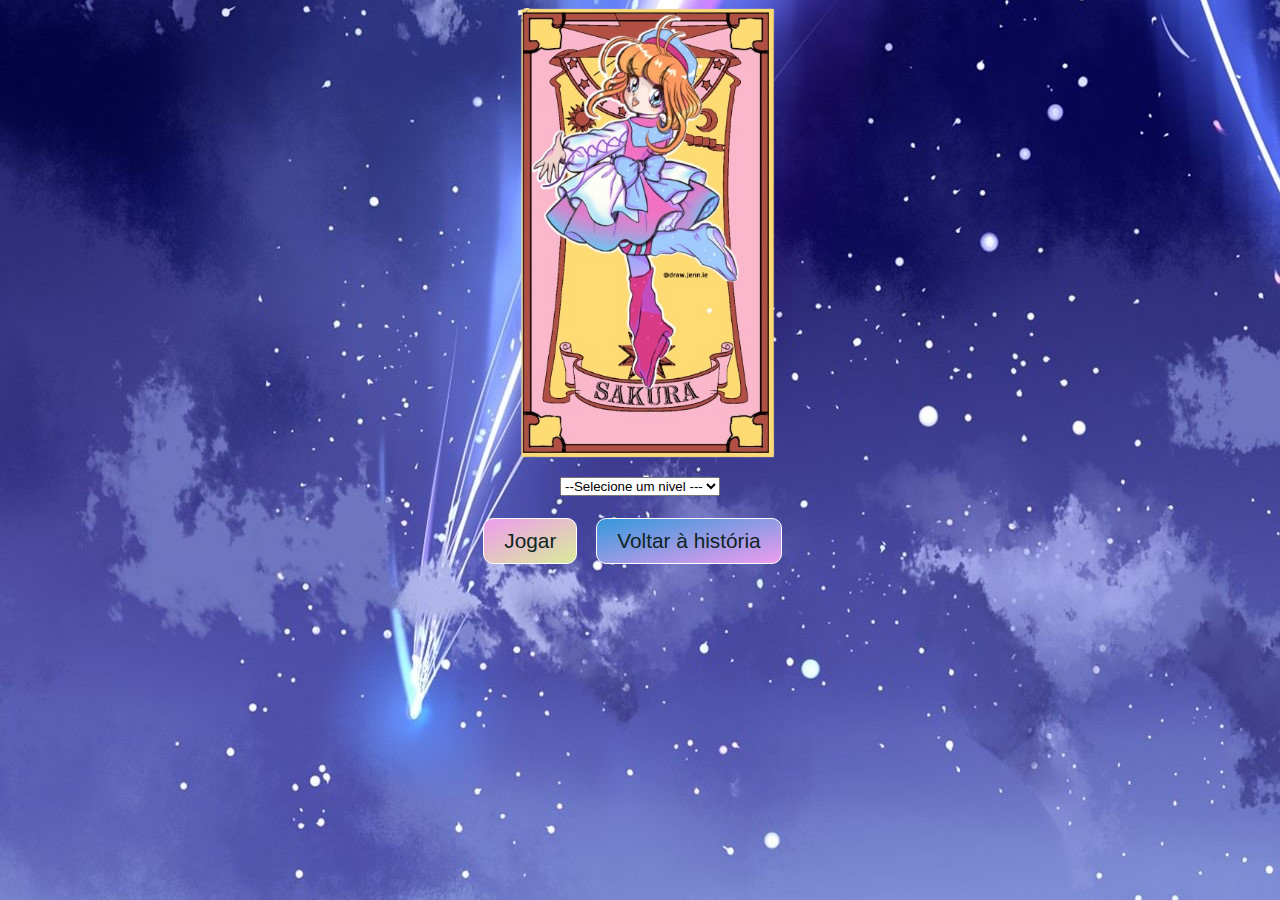
<file: cardcaptor/index.html>
<!DOCTYPE html>
<html lang="pt-br">

<head>
    <meta charset="UTF-8">
    <meta name="viewport" content="width=device-width, initial-scale=1.0">
    <title>Card Captor</title>
    <link rel="stylesheet" href="estilo.css">   
   
    <script>
        function iniciaJogo() {
            if (document.getElementById('nivel').value == "") {
                alert("Selecione um Nivel")
                return false
            } else {
                nivel = document.getElementById('nivel').value
                window.location.href = "app.html?" + nivel
            }
        }
    </script>
</head>

<body >

    <div id="container">
        <div id="corpo">
            <img src="imagens/card.png" alt="img" height="450px">
            <br>

            <select id="nivel" name="nivel" id="nivel">
                <option value="" selected>--Selecione um nivel ---</option>
                <option value="normal">Normal</option>
                <option value="medio">Medio</option>
                <option value="dificil">Dificil</option>
            </select>
            <br>
            <input type="button" onclick="iniciaJogo()" class="btn_jogo" value="Jogar">
            <a href="/index.html"> <button class="btn_jogoo">Voltar à história</button></a>

        </div>
    </div>
</body>

</html>
</file>
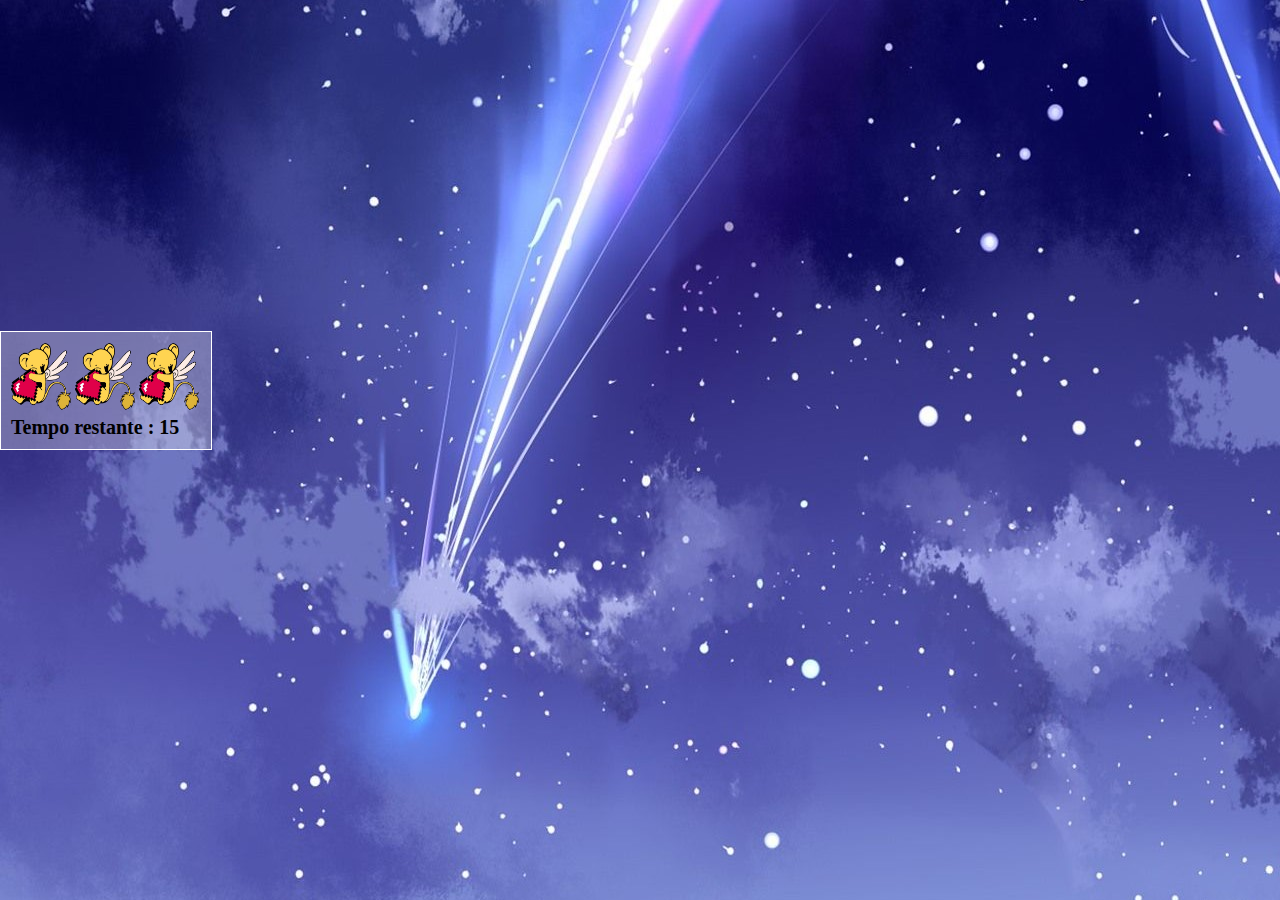
<file: cardcaptor/app.html>
<!DOCTYPE html>
<html lang="pt-br">

<head>
    <meta charset="UTF-8">
    <meta name="viewport" content="width=device-width, initial-scale=1.0">
    <title>Captor Card</title>
    <link rel="stylesheet" href="estilo.css">
    <script src="jogo.js"></script>
</head>

<body onresize="ajustatamanhopalcojogo()" onclick="iniciarMusica()">
    <div class="painel">
        <div class="vidas">
            <img id="v1" src="imagens/coracao_cheio.png" height="70px" width="60px">
            <img id="v2" src="imagens/coracao_cheio.png" height="70px" width="60px">
            <img id="v3" src="imagens/coracao_cheio.png" height="70px" width="60px">
        </div>
        <div class="cronometro"> Tempo restante : <span id="cronometro"></span></div>
    </div>

    <audio id="background-music" preload="auto" loop>
        <source src="audio4.mp4" type="audio/mp4">
      </audio>

    <script>
        function iniciarMusica() {
            var audio = document.getElementById('background-music');
            audio.play();
            // Remover o evento de clique após a reprodução iniciar
            document.body.removeEventListener('click', iniciarMusica);
        }

        // Adicionar um ouvinte de clique para iniciar a música
        document.body.addEventListener('click', iniciarMusica);

        // Restante do seu código...
        document.getElementById('cronometro').innerHTML = tempo
        var criacard = setInterval(function () {
            posicaoRandomica()
        }, intervalocriacard)
    </script>

</body>

</html>
</file>
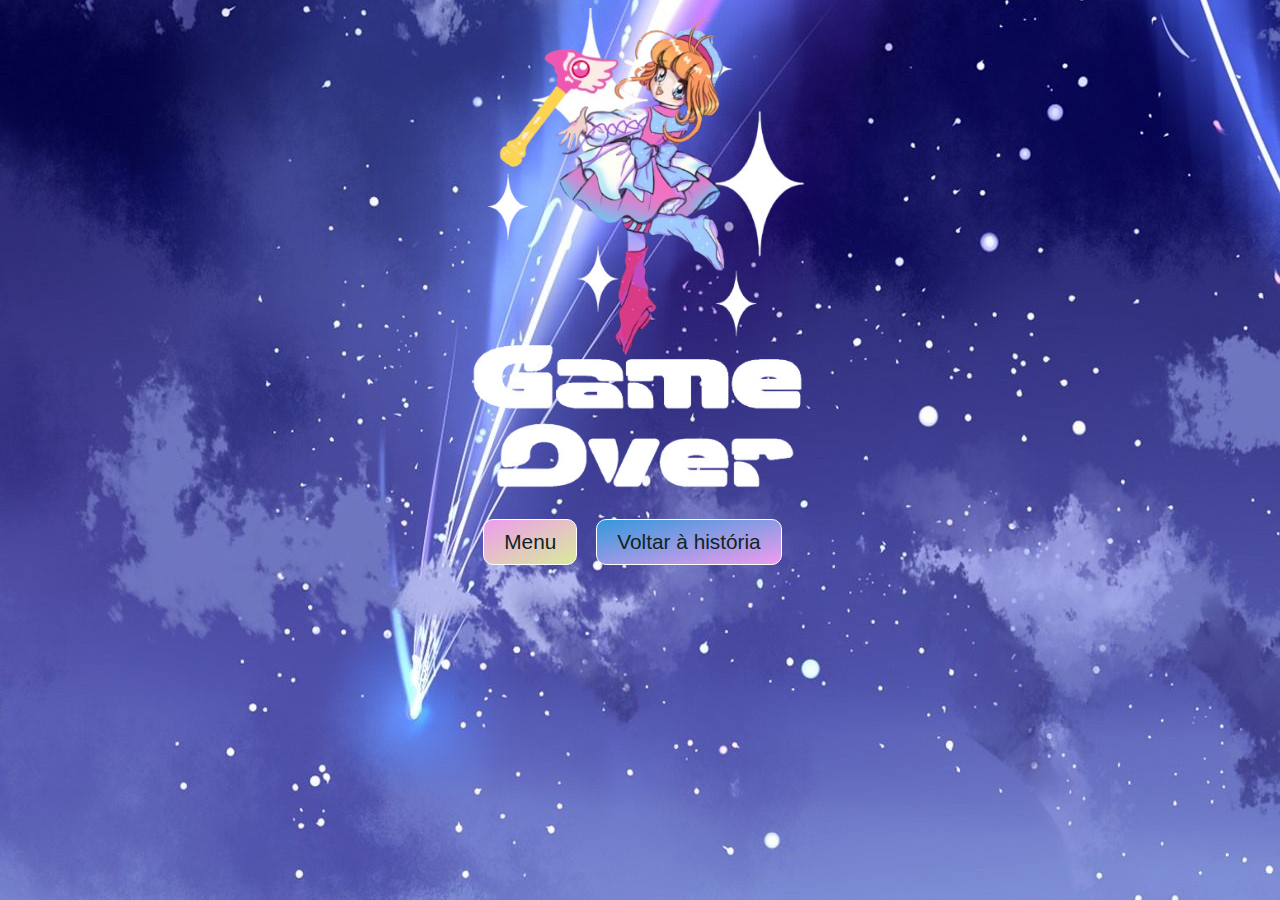
<file: cardcaptor/gameOver.html>
<!DOCTYPE html>
<html lang="pt-br">

<head>
    <meta charset="UTF-8">
    <title>Game Over</title>
    <link rel="stylesheet" href="estilo.css">
</head>

<body onresize="ajustatamanhopalcojogo()">

    <div id="container">
        <div id="corpo">
            <img src="imagens/game_over.png" height="500px"> <br>
           <a href="index.html"> <button class="btn_jogo">Menu</button></a>
           <a href="/index.html"> <button class="btn_jogoo">Voltar à história</button></a>
        </div>
    </div>
</body>

</html>
</file>
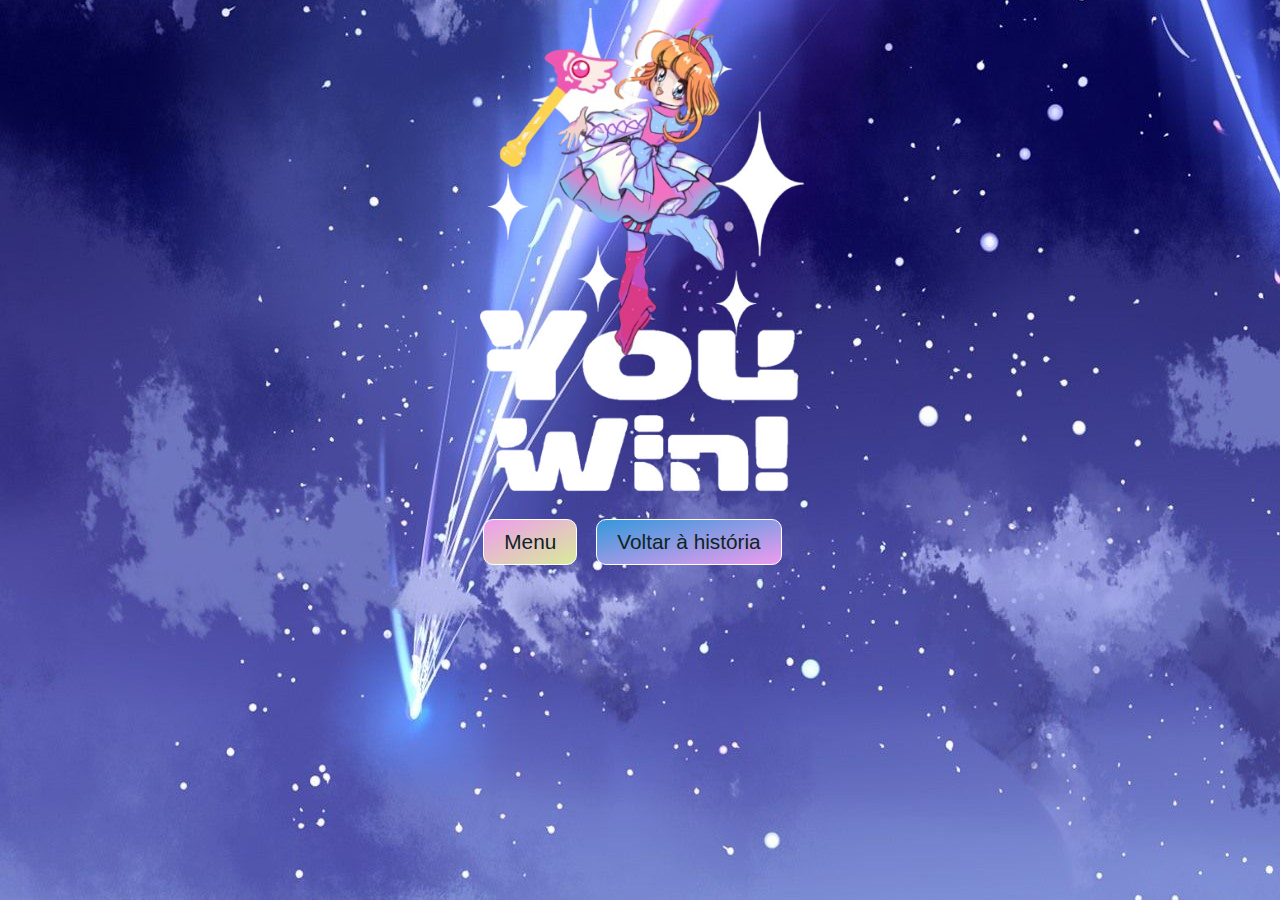
<file: cardcaptor/vitoria.html>
<!DOCTYPE html>
<html lang="pt-br">
<head>
    <meta charset="UTF-8">
    <meta name="viewport" content="width=device-width, initial-scale=1.0">
    <title>Game Over</title>
    <link rel="stylesheet" href="estilo.css">
    
</head>

<body onresize="ajustatamanhopalcojogo()">

    <div id="container">
        <div id="corpo">
            <img src="imagens/vitoria.png" alt="i magem"  height="500px"> <br>
           <a href="index.html"> <button class="btn_jogo">Menu</button></a>
           <a href="/index.html"> <button class="btn_jogoo">Voltar à história</button></a>
        </div>
    </div>
</body>

</html>
</file>
<file: cardcaptor/estilo.css>
html {
    cursor: url('imagens/baculo.png') 40 40, auto
}

body{
    background: no-repeat url(imagens/bg.jpg);
}
#corpo{
    text-align: center;
}

.btn_jogo{
    padding: 10px 20px;
    font-size: 1.3em;
    margin-top: 7px;
    background: linear-gradient(to bottom right, #ee9cee, #d9eb9a);
    color: rgb(13, 37, 35);
    border: 1px solid #ffffff;
    border-radius: 10px;
    animation: teste 1.5s infinite ease-in-out;
    margin-right: 15px;
    cursor: url('imagens/baculo.png') 40 40, auto
}

.btn_jogoo{
    padding: 10px 20px;
    font-size: 1.3em;
    margin-top: 7px;
    background: linear-gradient(to bottom right, #3498db, #ee9cee);
    color: rgb(13, 37, 35);
    border: 1px solid #ffffff;
    border-radius: 10px;
    animation: teste 1.5s infinite ease-in-out;
    margin-right: 15px;
    cursor: url('imagens/baculo.png') 40 40, auto
}

#nivel{
    margin-top: 15px;
    margin-bottom: 15px;
    padding: auto;
    cursor: pointer;
}

@keyframes teste {
    50% {
transform: translateY(-10%);
    }
  }
 

.card1{
    width: 80px;
    height: 150px;
}
.card2{
    width: 80px;
    height: 150px;
}
.card3{
  width: 80px;
    height: 150px;
}

.lado2{
    transform: scaleX(-1);
}
.painel{
    position: absolute;
    width: 190px;
    padding: 10px;
    bottom: 450px;
    left: 0px;
    border: solid 1px #fff;
    background: rgba(255, 255, 255, 0.3)
}
.cronometro{
    float: left;
    font-size: 20px;
    font-weight: bold;
}
</file>
